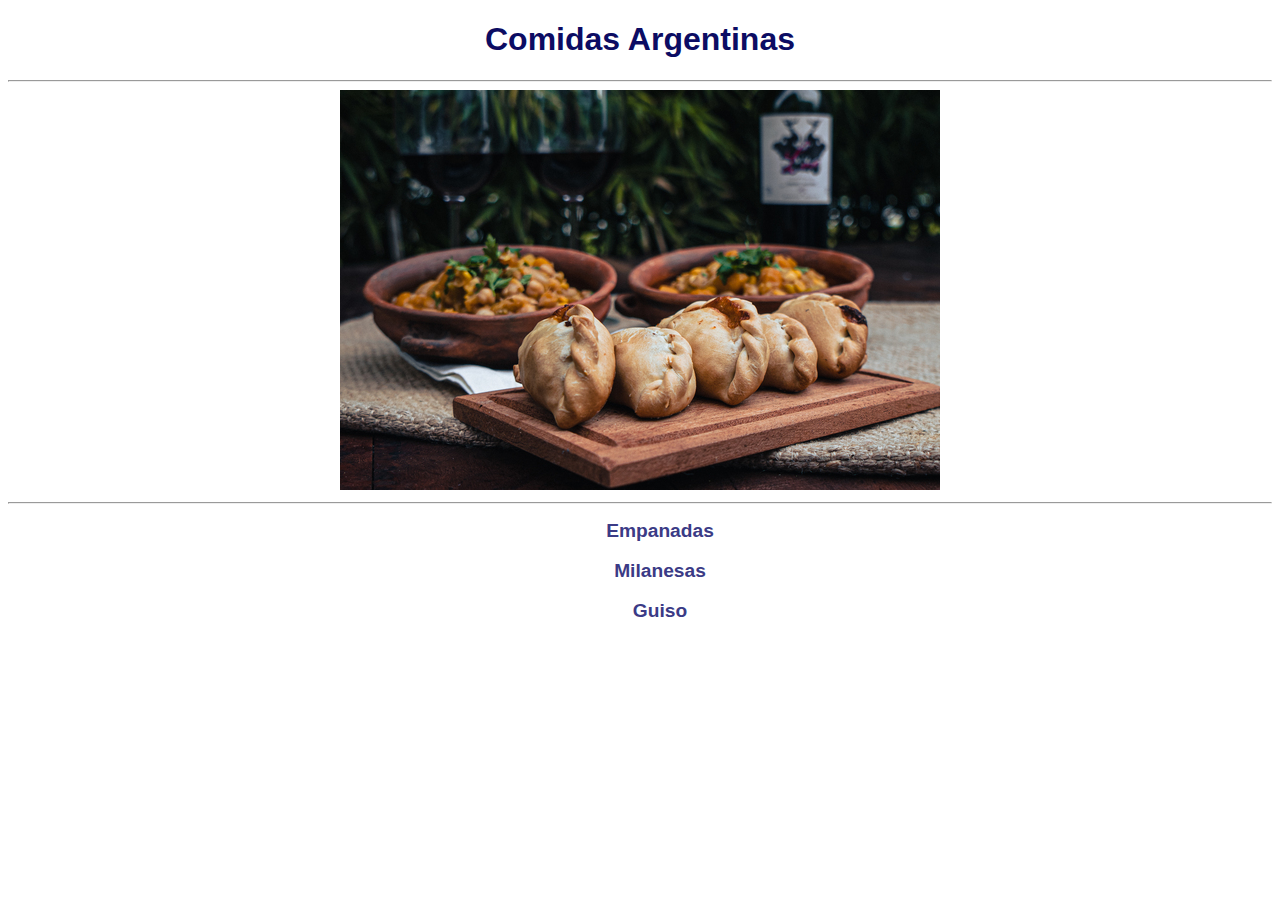
<file: index.html>
<!DOCTYPE html>
<html lang="es">

<head>
    <meta charset="utf-8">
    <title>Odin recipes</title>
    <link rel="stylesheet" href="style.css">
</head>

<body>
    <h1>Comidas Argentinas</h1>
    <hr>
    <img src="./recipes/img-recipes/front.jpg" alt="Comida recien horneada">
    <hr>
    <ul class="listaindex">
        <a class="menu" href="./recipes/empanadas.html">Empanadas</a><br>
        <br>
        <a class="menu" href="./recipes/milanesas.html">Milanesas</a><br>
        <br>
        <a class="menu" href="./recipes/guiso.html">Guiso</a><br>
    </ul>
</body>

</html>
</file>
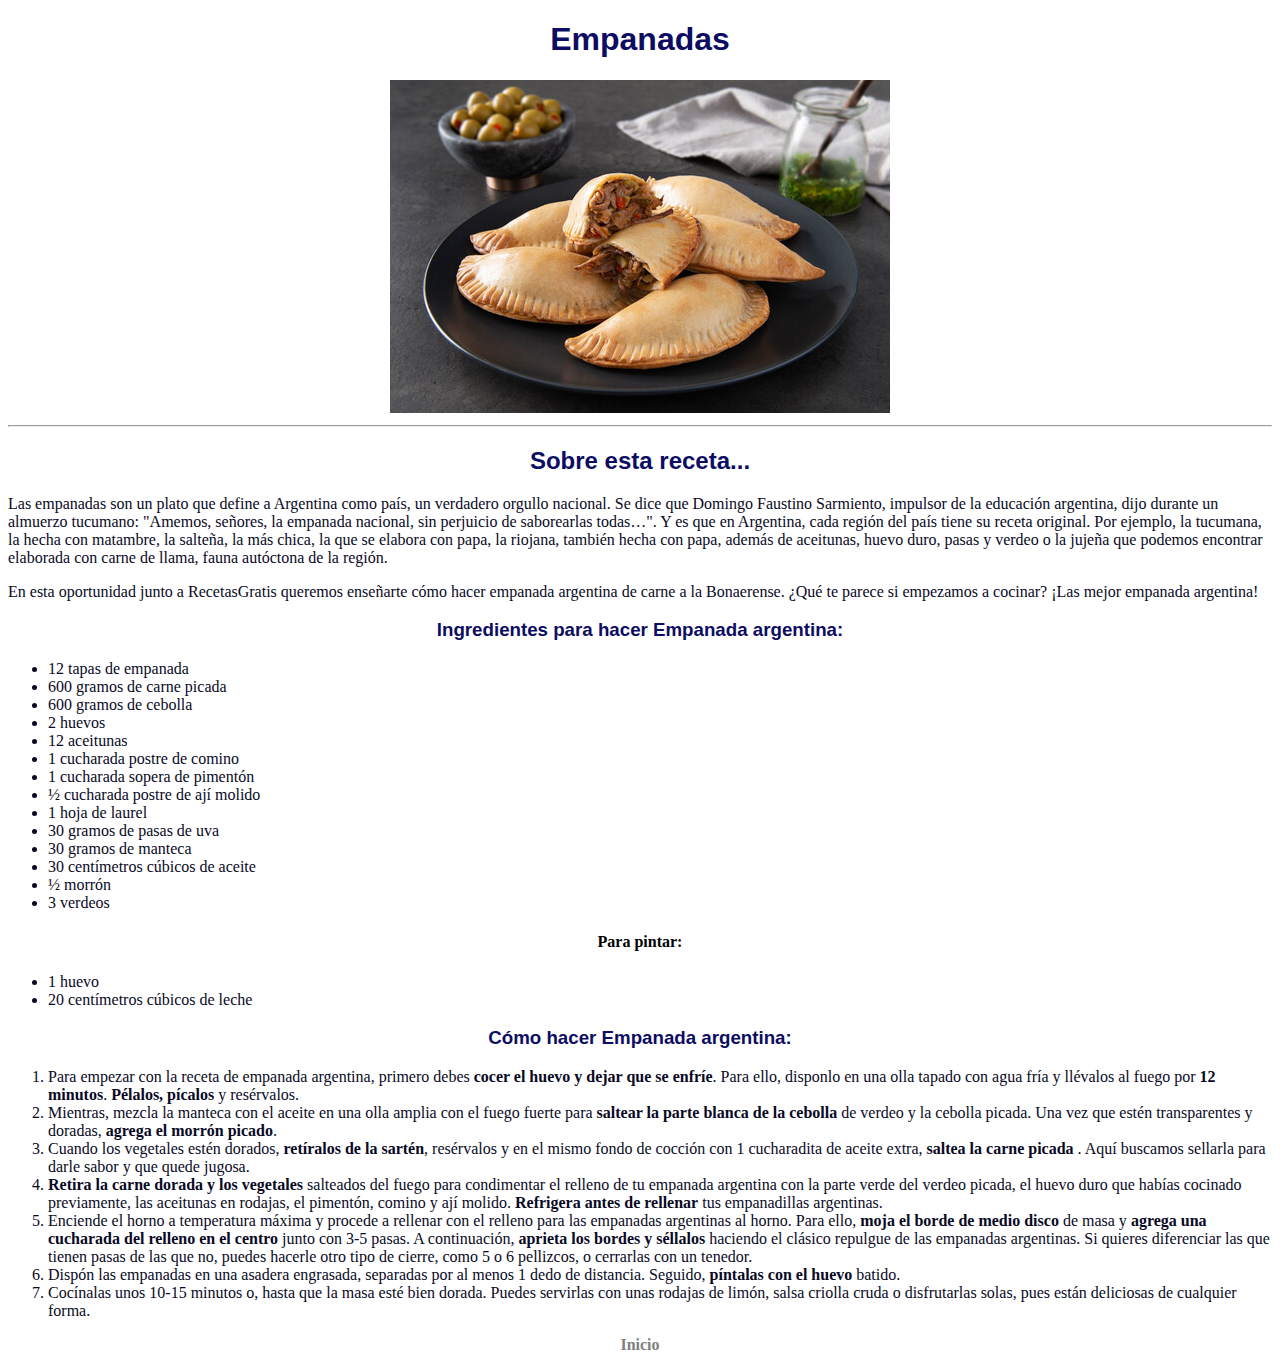
<file: recipes/empanadas.html>
<!DOCTYPE html>
<html lang="es">

<head>
    <meta charset="UTF-8">
    <title>Empanadas</title>
    <link rel="stylesheet" href="../style.css">
</head>

<body>
    <h1>Empanadas</h1>
    <img src="./img-recipes/empanadas.jpg" alt="empanadas">
    <hr>
    <h2>Sobre esta receta...</h2>
    <p>Las empanadas son un plato que define a Argentina como país, un
        verdadero orgullo nacional. Se dice que Domingo Faustino
        Sarmiento, impulsor de la educación argentina, dijo durante un
        almuerzo tucumano: "Amemos, señores, la empanada nacional, sin
        perjuicio de saborearlas todas…". Y es que en Argentina, cada
        región del país tiene su receta original. Por ejemplo, la
        tucumana, la hecha con matambre, la salteña, la más chica, la
        que se elabora con papa, la riojana, también hecha con papa,
        además de aceitunas, huevo duro, pasas y verdeo o la jujeña que
        podemos encontrar elaborada con carne de llama, fauna autóctona
        de la región.</p>

    <p>En esta oportunidad junto a RecetasGratis queremos enseñarte
        cómo hacer empanada argentina de carne a la Bonaerense. ¿Qué
        te parece si empezamos a cocinar? ¡Las mejor empanada
        argentina!</p>

    <h3>Ingredientes para hacer Empanada argentina:</h3>
    <ul>
        <li>12 tapas de empanada</li>
        <li>600 gramos de carne picada</li>
        <li>600 gramos de cebolla</li>
        <li>2 huevos</li>
        <li>12 aceitunas</li>
        <li>1 cucharada postre de comino</li>
        <li>1 cucharada sopera de pimentón</li>
        <li>½ cucharada postre de ají molido</li>
        <li>1 hoja de laurel</li>
        <li>30 gramos de pasas de uva</li>
        <li>30 gramos de manteca</li>
        <li>30 centímetros cúbicos de aceite</li>
        <li>½ morrón</li>
        <li>3 verdeos</li>
    </ul>
    <h4>Para pintar:</h4>
    <ul>
        <li>1 huevo</li>
        <li>20 centímetros cúbicos de leche</li>
    </ul>

    <h3>Cómo hacer Empanada argentina:</h3>
    <ol>
        <li>Para empezar con la receta de empanada argentina, primero
            debes <strong>cocer el huevo y dejar que se enfríe</strong>.
            Para ello, disponlo en una olla tapado con agua fría y
            llévalos al fuego por <strong>12 minutos</strong>.
            <strong>Pélalos, pícalos</strong> y resérvalos.
        </li>
        <li>Mientras, mezcla la manteca con el aceite en una olla amplia
            con el fuego fuerte para <strong>saltear la parte blanca de
            la cebolla</strong> de verdeo y la cebolla picada. Una vez
            que estén transparentes y doradas, <strong>agrega el
            morrón picado</strong>.</li>
        <li>Cuando los vegetales estén dorados,<strong> retíralos de la
            sartén</strong>, resérvalos y en el mismo fondo de cocción con
            1 cucharadita de aceite extra, <strong>saltea la carne picada
            </strong>. Aquí buscamos sellarla para darle sabor y que quede
            jugosa.</li>
        <li><strong>Retira la carne dorada y los vegetales</strong>
            salteados del fuego para condimentar el relleno de tu empanada
            argentina con la parte verde del verdeo picada, el huevo duro
            que habías cocinado previamente, las aceitunas en rodajas,
            el pimentón, comino y ají molido.
            <strong>Refrigera antes</strong>
            <strong>de rellenar</strong> tus empanadillas argentinas.
        </li>
        <li>Enciende el horno a temperatura máxima y procede a rellenar
            con el relleno para las empanadas argentinas al horno.
            Para ello, <strong>moja el borde de medio disco</strong>
            de masa y <strong>agrega una cucharada del relleno en el
            centro</strong> junto con 3-5 pasas. A continuación,
            <strong>aprieta los bordes y séllalos</strong> haciendo
            el clásico repulgue de las empanadas argentinas. Si
            quieres diferenciar las que tienen pasas de las que no,
            puedes hacerle otro tipo de cierre, como 5 o 6 pellizcos,
            o cerrarlas con un tenedor.
        </li>
        <li>Dispón las empanadas en una asadera engrasada</strong>, separadas
            por al menos 1 dedo de distancia. Seguido,
            <strong>píntalas con el huevo</strong> batido.
        </li>
        <li>Cocínalas unos 10-15 minutos o, hasta que la masa esté bien dorada.
            Puedes servirlas con unas rodajas de
            limón, salsa criolla cruda o disfrutarlas solas, pues están deliciosas
            de cualquier forma.</li>
    </ol>

    <a href="../index.html">Inicio</a>
</body>

</html>
</file>
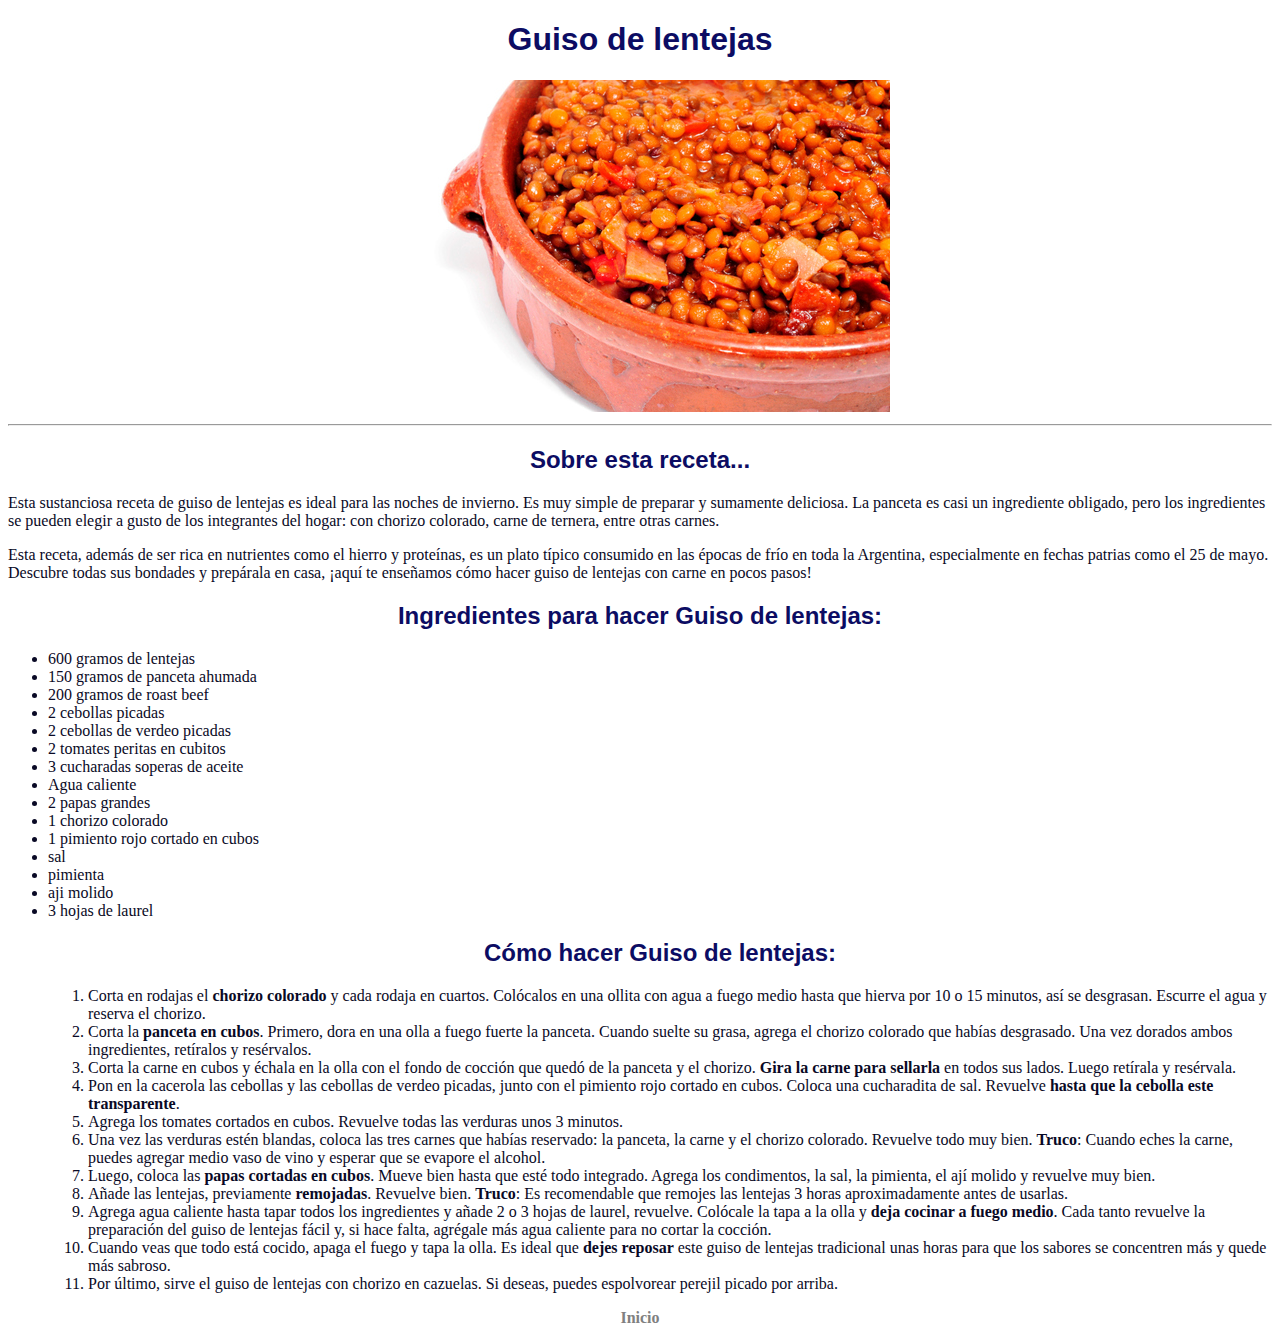
<file: recipes/guiso.html>
<!DOCTYPE html>
<html lang="es">

<head>
    <meta charset="UTF-8">
    <title>Guiso de lentejas</title>
    <link rel="stylesheet" href="../style.css">
</head>

<body>
    <h1>Guiso de lentejas</h1>
    <img src="./img-recipes/lentejas.jpg" alt="Guiso de lentejas">
    <hr>
    <h2>Sobre esta receta...</h2>
    <p> Esta sustanciosa receta de guiso de lentejas es ideal para las noches de
        invierno. Es muy simple de preparar y sumamente deliciosa. La panceta es casi un ingrediente obligado, pero los
        ingredientes se pueden elegir a gusto de los integrantes del hogar: con chorizo colorado, carne de ternera,
        entre otras carnes.</p>

    <p>Esta receta, además de ser rica en nutrientes como el hierro y proteínas, es un plato típico consumido en las
        épocas de frío en toda la Argentina, especialmente en fechas patrias como el 25 de mayo. Descubre todas sus
        bondades y prepárala en casa, ¡aquí te enseñamos cómo hacer guiso de lentejas con carne en pocos pasos!</p>

    <h2>Ingredientes para hacer Guiso de lentejas:</h2>
    <ul>
        <li>600 gramos de lentejas</li>
        <li>150 gramos de panceta ahumada</li>
        <li>200 gramos de roast beef</li>
        <li>2 cebollas picadas</li>
        <li>2 cebollas de verdeo picadas</li>
        <li>2 tomates peritas en cubitos</li>
        <li>3 cucharadas soperas de aceite</li>
        <li>Agua caliente</li>
        <li>2 papas grandes</li>
        <li>1 chorizo colorado</li>
        <li>1 pimiento rojo cortado en cubos</li>
        <li>sal</li>
        <li>pimienta</li>
        <li>aji molido</li>
        <li>3 hojas de laurel</li>

        <h2>Cómo hacer Guiso de lentejas:</h2>
        <ol>
            <li>Corta en rodajas el <strong>chorizo colorado</strong> y cada rodaja en cuartos. Colócalos en una ollita
                con agua a fuego medio hasta que hierva por 10 o 15 minutos, así se desgrasan. Escurre el agua y reserva
                el chorizo.
            </li>
            <li>Corta la <strong>panceta en cubos</strong>. Primero, dora en una olla a fuego fuerte la panceta. Cuando
                suelte su grasa,
                agrega el chorizo colorado que habías desgrasado. Una vez dorados ambos ingredientes, retíralos y
                resérvalos.</li>
            <li>Corta la carne en cubos y échala en la olla con el fondo de cocción que quedó de la panceta y el
                chorizo. <strong>Gira la carne para sellarla</strong> en todos sus lados. Luego retírala y resérvala.
            </li>
            <li>Pon en la cacerola las cebollas y las cebollas de verdeo picadas, junto con el pimiento rojo cortado en
                cubos. Coloca una cucharadita de sal. Revuelve <strong>hasta que la cebolla este transparente</strong>.
            </li>
            <li>Agrega los tomates cortados en cubos. Revuelve todas las verduras unos 3 minutos.</li>
            <li>Una vez las verduras estén blandas, coloca las tres carnes que habías reservado: la panceta, la carne y
                el chorizo colorado. Revuelve todo muy bien.

                <strong>Truco</strong>: Cuando eches la carne, puedes agregar medio vaso de vino y esperar que se
                evapore el alcohol.
            </li>
            <li>Luego, coloca las <strong>papas cortadas en cubos</strong>. Mueve bien hasta que esté todo integrado.
                Agrega los condimentos, la sal, la pimienta, el ají molido y revuelve muy bien.</li>
            <li>Añade las lentejas, previamente <strong>remojadas</strong>. Revuelve bien.

                <strong>Truco</strong>: Es recomendable que remojes las lentejas 3 horas aproximadamente antes de
                usarlas.
            </li>
            <li>Agrega agua caliente hasta tapar todos los ingredientes y añade 2 o 3 hojas de laurel, revuelve.
                Colócale la tapa a la olla y <strong>deja cocinar a fuego medio</strong>.

                Cada tanto revuelve la preparación del guiso de lentejas fácil y, si hace falta, agrégale más agua
                caliente para no cortar la cocción.</li>
            <li>Cuando veas que todo está cocido, apaga el fuego y tapa la olla. Es ideal que <strong>dejes
                    reposar</strong> este guiso
                de lentejas tradicional unas horas para que los sabores se concentren más y quede más sabroso.</li>
            <li>Por último, sirve el guiso de lentejas con chorizo en cazuelas. Si deseas, puedes espolvorear perejil
                picado por arriba.</li>
        </ol>
    </ul>

    <a href="../index.html">Inicio</a>
</body>

</html>
</file>
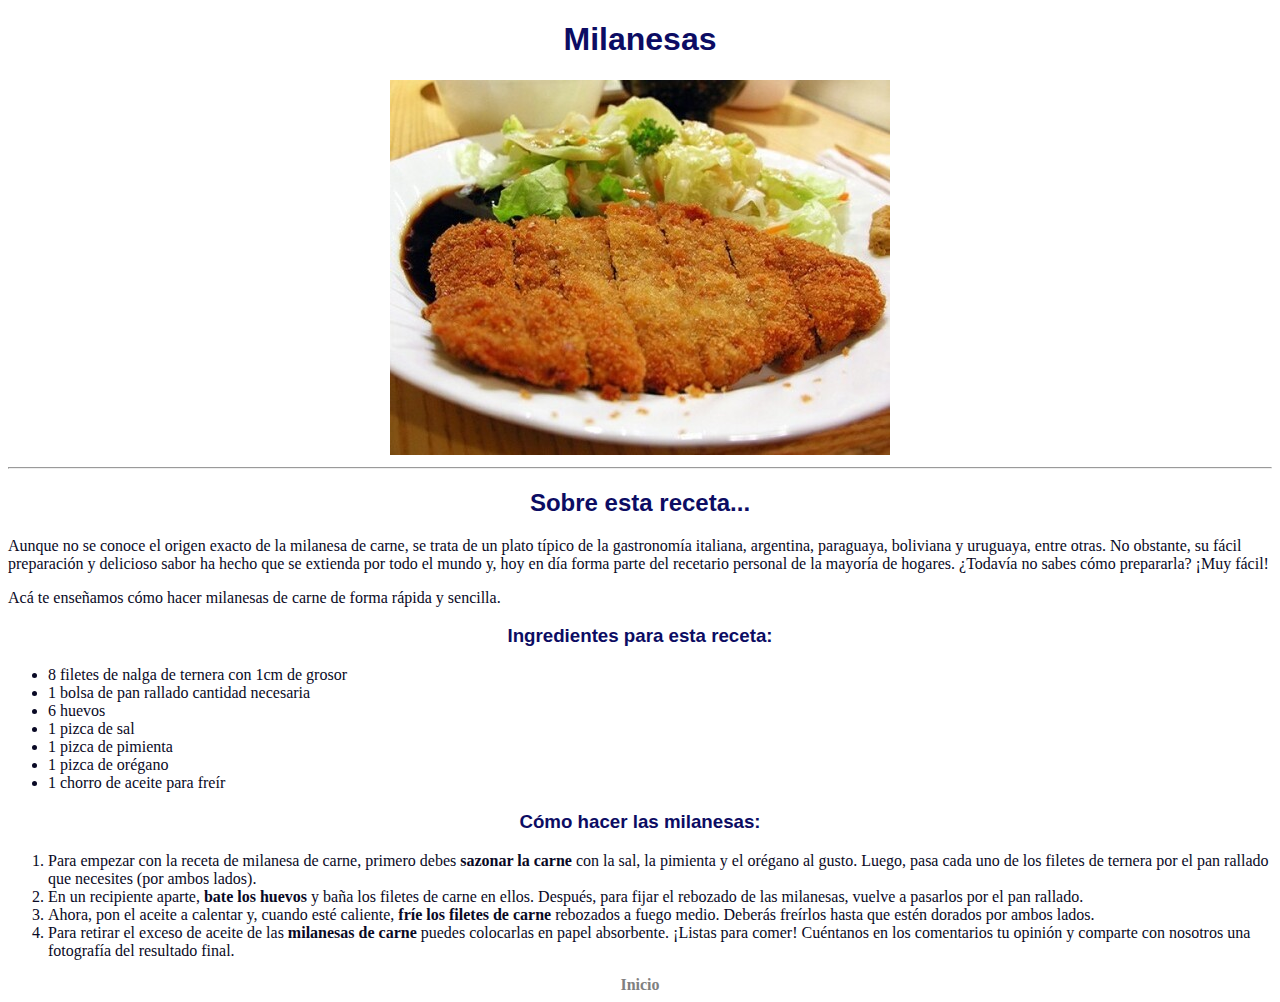
<file: recipes/milanesas.html>
<!DOCTYPE html>
<html lang="es">

<head>
    <meta charset="UTF-8">

    <title>Milanesas</title>
    <link rel="stylesheet" href="../style.css">
</head>

<body>
    <h1>Milanesas</h1>
    <img src="./img-recipes/milanesas.jpg" alt="Milanesas">
    <hr>
    <h2>Sobre esta receta...</h2>
    <p>Aunque no se conoce el origen exacto de la milanesa de carne, se trata de un plato típico de la gastronomía
        italiana, argentina, paraguaya, boliviana y uruguaya, entre otras. No obstante, su fácil preparación y delicioso
        sabor ha hecho que se extienda por todo el mundo y, hoy en día forma parte del recetario personal de la mayoría
        de hogares. ¿Todavía no sabes cómo prepararla? ¡Muy fácil!</p>

    <p>Acá te enseñamos cómo hacer milanesas de carne de forma rápida y sencilla.</p>
    <h3>Ingredientes para esta receta: </h3>
    <ul>
        <li>8 filetes de nalga de ternera con 1cm de grosor</li>
        <li>1 bolsa de pan rallado cantidad necesaria</li>
        <li>6 huevos</li>
        <li>1 pizca de sal</li>
        <li>1 pizca de pimienta</li>
        <li> 1 pizca de orégano</li>
        <li>1 chorro de aceite para freír</li>
    </ul>

    <h3>Cómo hacer las milanesas:</h3>
    <ol>
        <li>Para empezar con la receta de milanesa de carne, primero debes <strong>sazonar la carne</strong> con la sal,
            la pimienta y el
            orégano al gusto. Luego, pasa cada uno de los filetes de ternera por el pan rallado que necesites (por ambos
            lados).</li>
        <li>En un recipiente aparte, <strong>bate los huevos</strong> y baña los filetes de carne en ellos. Después,
            para fijar el
            rebozado de las milanesas, vuelve a pasarlos por el pan rallado.</li>
        <li>Ahora, pon el aceite a calentar y, cuando esté caliente, <strong>fríe los filetes de carne</strong>
            rebozados a fuego medio.
            Deberás freírlos hasta que estén dorados por ambos lados.</li>
        <li>Para retirar el exceso de aceite de las <strong>milanesas de carne</strong> puedes colocarlas en papel
            absorbente. ¡Listas
            para comer! Cuéntanos en los comentarios tu opinión y comparte con nosotros una fotografía del resultado
            final.</li>
    </ol>
    <a href="../index.html">Inicio</a>
</body>

</html>
</file>
<file: style.css>
body {
    text-align: center;
}

h1,
h2,
h3{
    font-family: Verdana, Geneva, Tahoma, sans-serif;
    color: rgb(12, 12, 99);
    text-align: center;
}

img{
    padding: 0 10vw 0 10vw;
}

a {
    color: gray;
    font-weight: 800;
    text-decoration: none;

}

li {
    align-self: center;
}

p,
li {
    color: rgb(9, 9, 37);
    text-align: left;
}

.menu {
    font-family: Verdana, Geneva, Tahoma, sans-serif;
    font-size: larger;
    font-weight: bolder;
    color: rgb(59, 59, 134);
}
</file>
